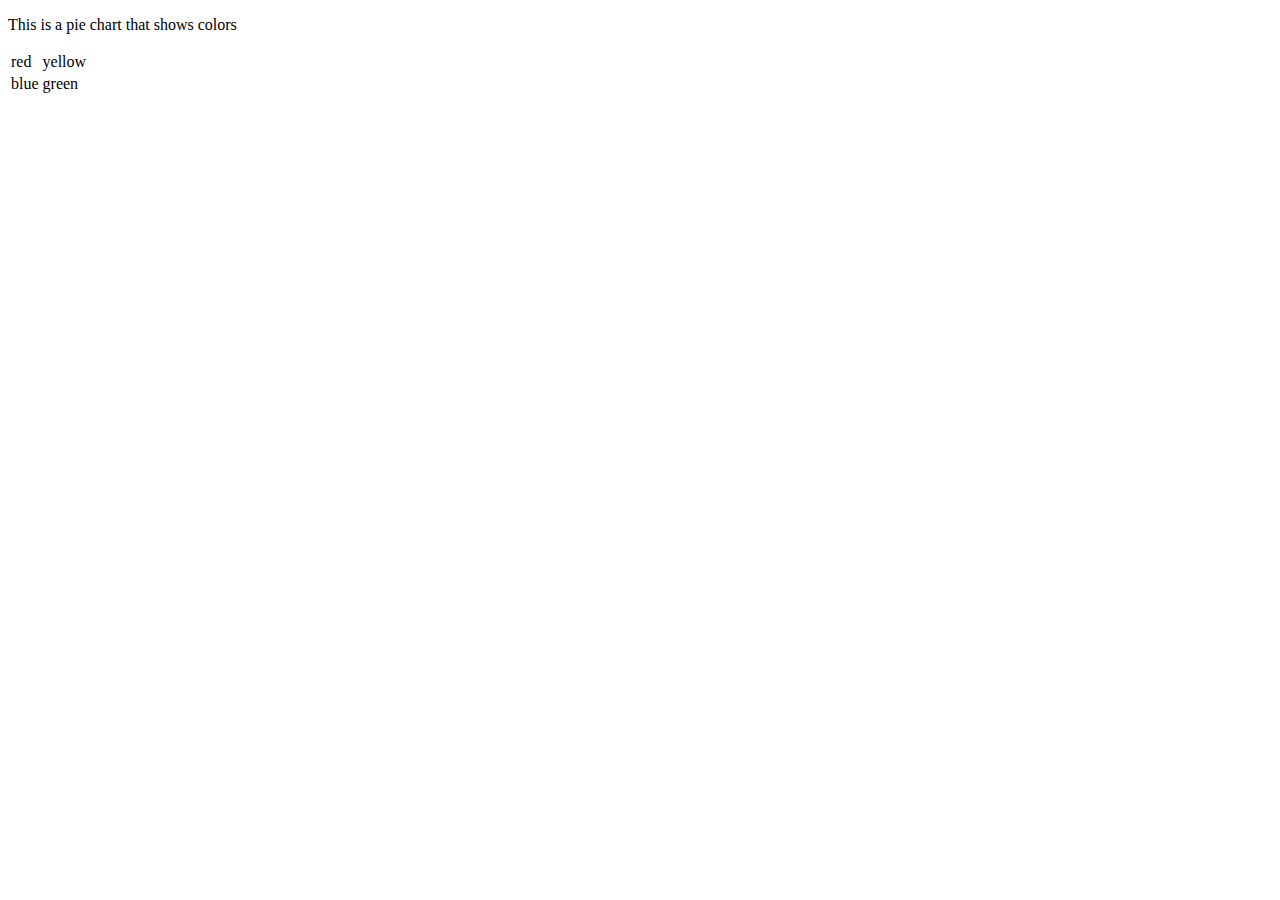
<file: homework/css homework.html>
<!doctype html>
<html>
<head>
  <title>this is the pie chart assignment</title>
  <link rel="stylessheet" type="text/css" href="csshomeworkstyles.css"/>
  </head>
  <body>
    <p> This is a pie chart that shows colors</p>
    <div >
      <table>
        <tr>
          <td class="red">red</td>
          <td class="yellow">yellow</td>
        </tr>
        <tr>
          <td class="blue">blue</td>
          <td class="green">green</td>
        </tr>
      </table>
    </div>
    <div >
    </div>


    </body>
</html>
</file>
<file: homework/csshomeworkstyles.css>
div{
  border: 1px solid black;

}

td{
  width:200px;
height:200px;
text-align:center;
}

.red{
  background-color:red;
  border-top-left-radius: 100%;
}

.yellow{
  background-color: yellow;
  border-top-right-radius: 100%;
}

.blue{
  background-color: blue;
  border-bottom-left-radius: 100%;
}
.green{
  background-color: green;
  border-bottom-right-radius: 100%;
}
</file>
